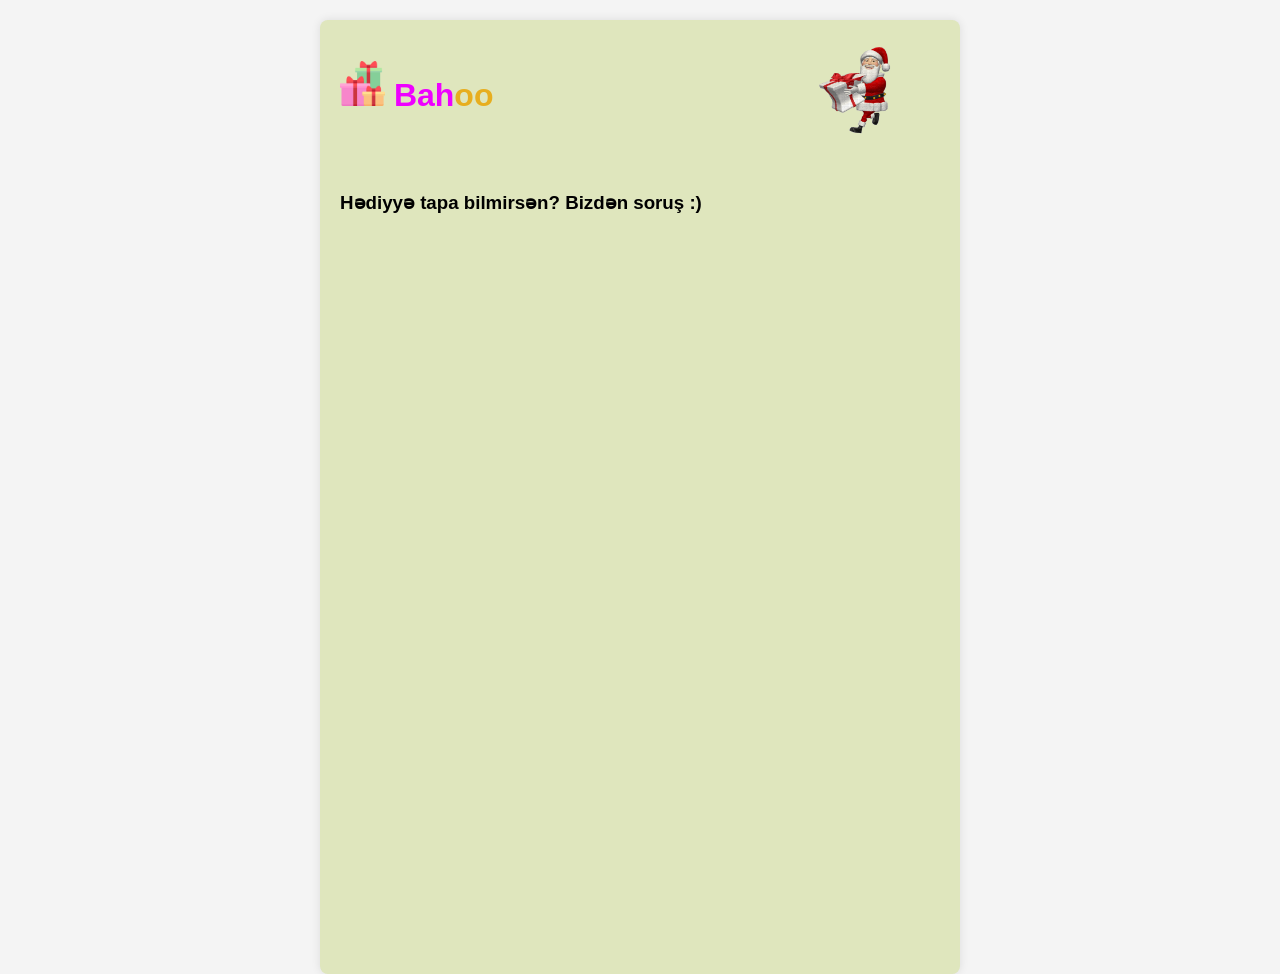
<file: index.html>
<!DOCTYPE html>
<html lang="en">
<head>
    <meta charset="UTF-8">
    <meta name="viewport" content="width=device-width, initial-scale=1.0">
    <link rel="stylesheet" href="styles.css">
    <title>Gift Finder</title>
</head>
<body>
    <div class="form-container">
        <div class="logo-bar">
        <h1 class="project-name"><img src="3835774.png" style="height: 45px;"> Bah<span>oo</span></h1>
        <img src="santa-claus.gif" style="height: 115px; margin-bottom:0px; padding-right:40px ">
        </div>
        <br />
        <h3>Hədiyyə tapa bilmirsən? Bizdən soruş :)</h3>
        <br />
        <iframe
        src="https://www.chatbase.co/chatbot-iframe/WlE7DnzmoT7hYGFwsN8Fg"
        width="100%"
        style="height: 100%; min-height: 700px"
        frameborder="0"
        ></iframe>
        
    </div>

    <script src="script.js"></script>
    <script src="products.js"></script>
</body>
</html>
</file>
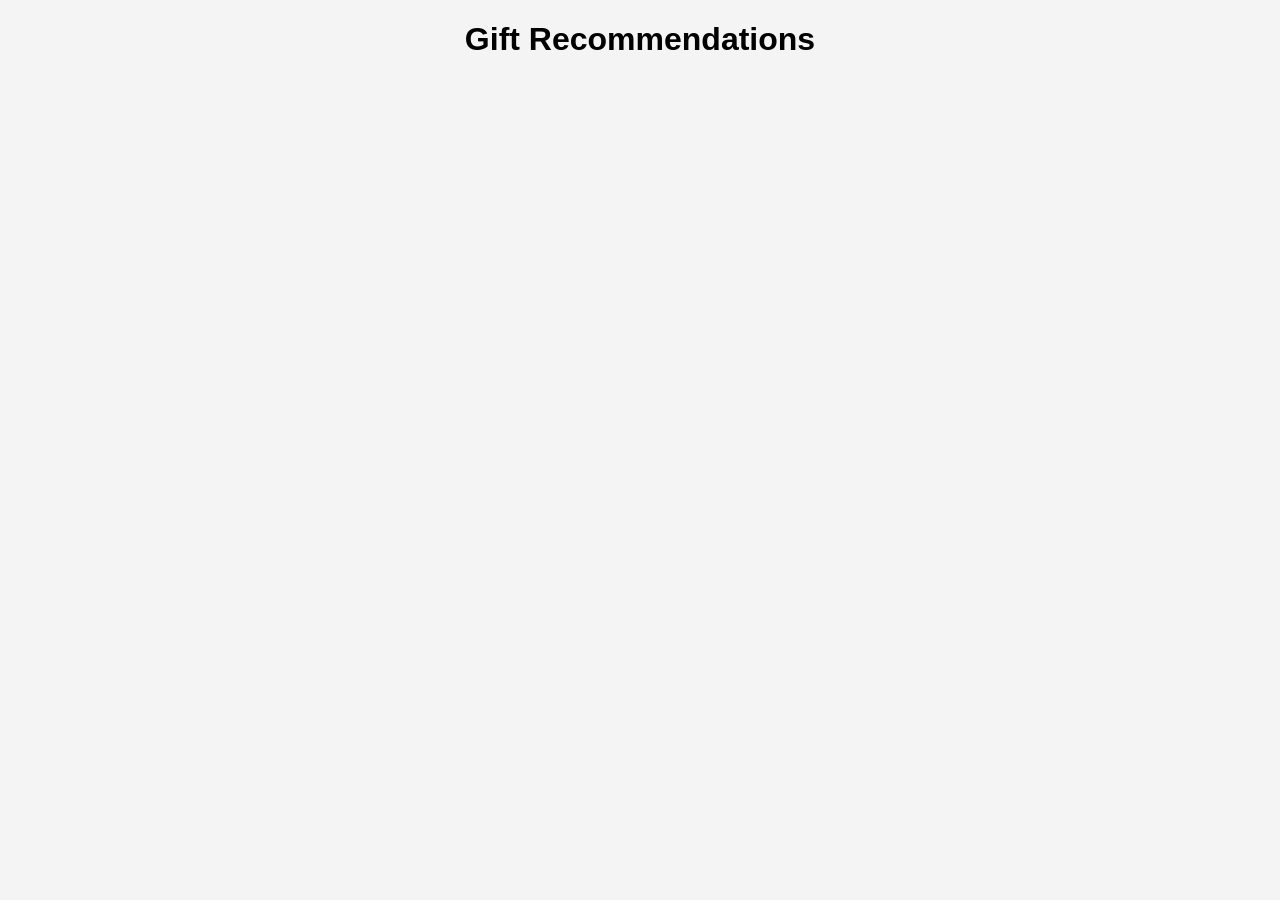
<file: recommendations.html>
<!DOCTYPE html>
<html lang="en">
<head>
    <meta charset="UTF-8">
    <meta name="viewport" content="width=device-width, initial-scale=1.0">
    <link rel="stylesheet" href="styles.css">
    <title>Gift Recommendations</title>
</head>
<body>
    <div class="container">
        <h1>Gift Recommendations</h1>
        <ul id="giftList"></ul>
    </div>
    <script>
        // Retrieve products from the parent window
        const products = window.opener.products;

        // Display recommendations
        const giftList = document.getElementById('giftList');
        products.forEach(product => {
            const listItem = document.createElement('li');
            listItem.textContent = product.name;
            giftList.appendChild(listItem);
        });
    </script>
</body>
</html>
</file>
<file: styles.css>
body {
    font-family: Arial, sans-serif;
    background-color: #f4f4f4;
    margin: 0;
    padding-top: 0; /* Add top padding to ensure form visibility */
    display: flex;
    flex-direction: column; /* Adjusted to column layout */
    align-items: center;
    min-height: 100vh;
}

.form-container {
    width: 100%;
    max-width: 600px;
    margin: 20px auto 0; /* Adjusted margin to include space at the top */
    background-color: #dfe6bd;
    padding: 20px;
    border-radius: 8px;
    box-shadow: 0 0 10px rgba(0, 0, 0, 0.1);
}

.logo-bar{
    display: flex;
    justify-content:space-between;   
}

.project-name{
    color: rgb(238, 0, 255);
}

.project-name span{
    color: rgb(231, 174, 31);
}

.question {
    margin-bottom: 15px;
    font-weight: normal;
    font-style: italic;
}
.question-text {
    font-weight: bold;
    font-style: italic;
    font-size: 18px;
    
}

label {
    display: block;
    margin-bottom: 8px;
}

label:hover {
    cursor: pointer;
}

.selected {
    background-color: #e0f7fa;
}

.hidden {
    display: none;
}

h2 {
    text-align: center;
}

ul {
    list-style-type: none;
    padding: 0;
}

li {
    margin-bottom: 10px;
}

/* Additional styles for recommendation page */
#giftRecommendations {
    text-align: center;
    margin-top: 20px;
    padding: 0 20px; /* Add padding to the left and right sides */
}

#giftList {
    display: grid;
    grid-template-columns: repeat(2, 1fr); /* Two columns with equal width */
    gap: 20px; /* Adjust the gap between columns */
}

.product-card {
    border: 1px solid #ddd;
    border-radius: 8px;
    padding: 10px;
    background-color: #fff;
    box-shadow: 0 0 8px rgba(0, 0, 0, 0.1);
    box-sizing: border-box; /* Ensures padding and border are included in the width */
}

.product-image {
    max-width: 100%;
    height: auto;
    border-radius: 8px;
}

.product-info {
    padding: 10px;
}

.product-link {
    display: block;
    margin-top: 10px;
    color: #007bff;
    text-decoration: none;
}

.price-tag {
    background-color: #f0f0f0;
    padding: 8px;
    border-radius: 4px;
    margin-top: 10px;
    font-weight: bold;
}


/* Adjusted styling for "Go Back" button */
button {
    margin-top: 20px;
    cursor: pointer;
    background:linear-gradient(to right, rgb(0, 136, 255), red, rgb(255, 234, 0));
    color: #ddd;
    padding: 10px 20px;
    font-weight: bold;
    font-size: 18px;
    font-style: italic;
    border: none;
    border-radius: 10px;
    box-shadow: 1px 1px 2px 1px rgb(129, 124, 124);
}
</file>
